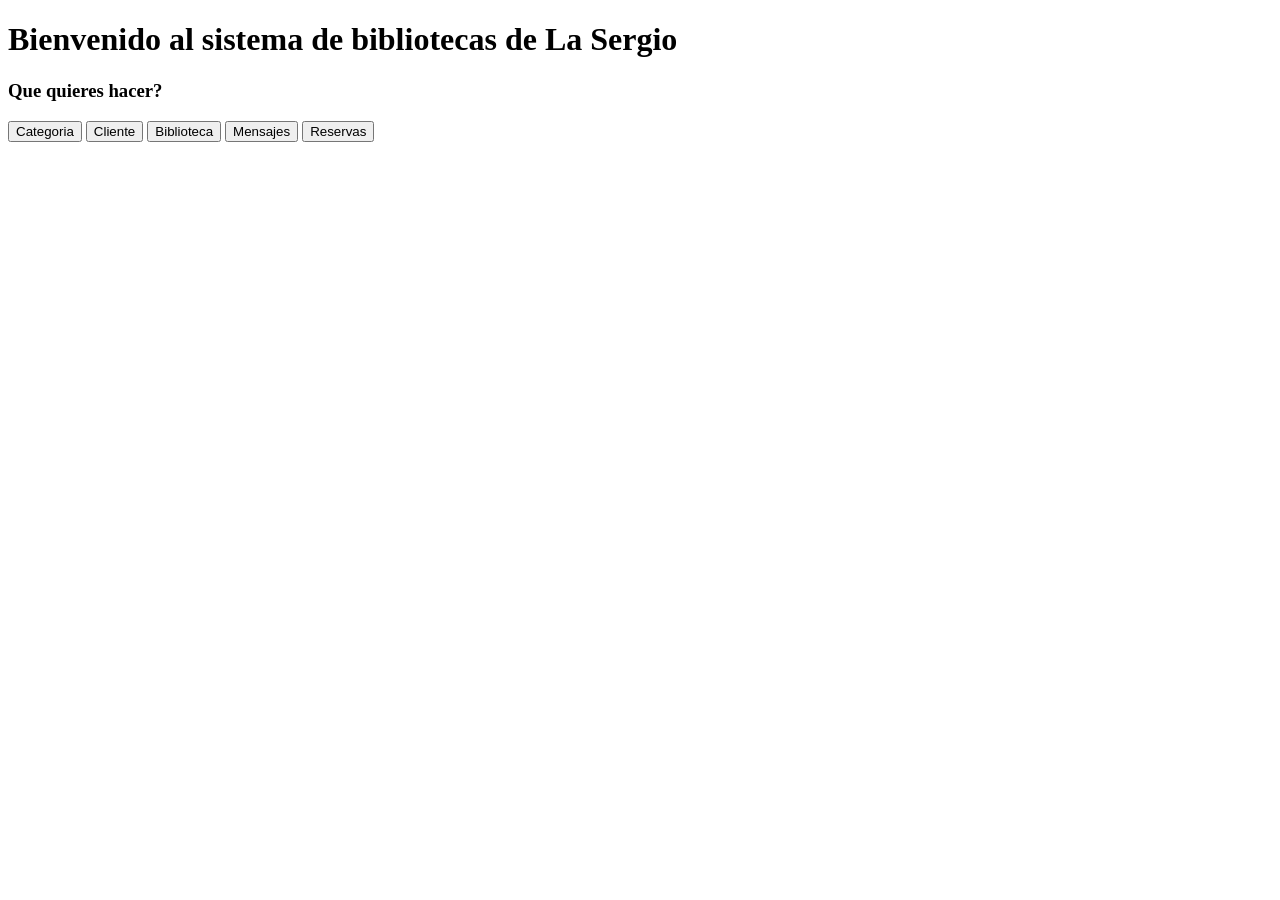
<file: reto3/src/main/resources/static/index.html>
<!DOCTYPE html>
<html lang="en">
<head>
    <meta charset="UTF-8">
    <title>Reto 3</title>
    <script src="https://ajax.googleapis.com/ajax/libs/jquery/3.6.1/jquery.min.js"></script>
    <script type="text/javascript" src="js/IndexScrip.js"></script>

</head>
<body>
<h1>Bienvenido al sistema de bibliotecas de La Sergio</h1>
<h3>Que quieres hacer?</h3>
<button id="categoryButton">Categoria</button>
<button id="clientButton">Cliente</button>
<button id="libraryButton">Biblioteca</button>
<button id="messageButton">Mensajes</button>
<button id="reservationButton">Reservas</button>
<br>

<div id="iframeHolder"></div>
</file>
